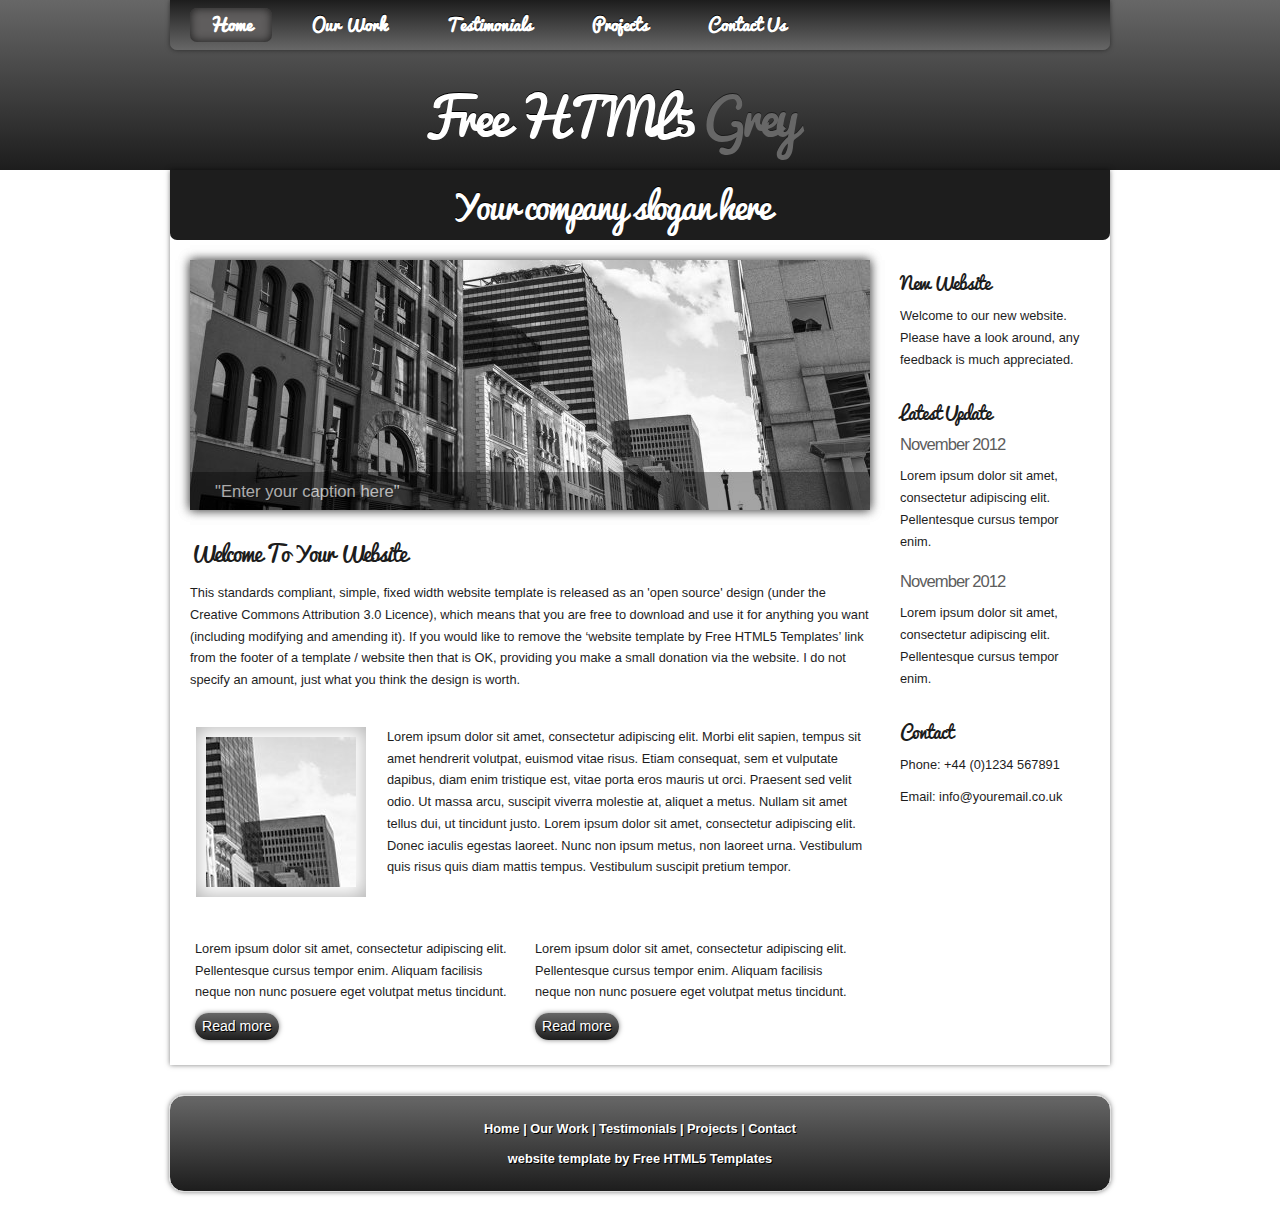
<file: grey/index.html>
<!DOCTYPE html> 
<html>

<head>
  <title>Free HTML5 Templates</title>
  <meta name="description" content="website description" />
  <meta name="keywords" content="website keywords, website keywords" />
  <meta http-equiv="content-type" content="text/html; charset=windows-1252" />
  <link rel="stylesheet" type="text/css" href="css/style.css" />
  <!-- modernizr enables HTML5 elements and feature detects -->
  <script type="text/javascript" src="js/modernizr-1.5.min.js"></script>
</head>

<body>
  <div id="main">		

    <header>
	  <nav>
	    <div id="menubar">
          <ul id="nav">
            <li class="current"><a href="index.html">Home</a></li>
            <li><a href="ourwork.html">Our Work</a></li>
            <li><a href="testimonials.html">Testimonials</a></li>
            <li><a href="projects.html">Projects</a></li>
            <li><a href="contact.html">Contact Us</a></li>
          </ul>
        </div><!--close menubar-->	
      </nav>
	  <div id="banner">
	    <div id="welcome">
	      <h3>Free HTML5 <span>Grey</span></h3>
	    </div><!--close welcome-->		
	  </div><!--close banner-->
    </header>
    
	<div id="site_content">		
	
	  <div id="strapline">
	    <div id="welcome_slogan">
	      <h3>Your company slogan here</h3>
	    </div><!--close welcome_slogan-->
      </div><!--close strapline-->
	  
	  <div class="sidebar_container">       
		<div class="sidebar">
          <div class="sidebar_item">
            <h2>New Website</h2>
            <p>Welcome to our new website. Please have a look around, any feedback is much appreciated.</p>
          </div><!--close sidebar_item--> 
        </div><!--close sidebar-->     		
		<div class="sidebar">
          <div class="sidebar_item">
            <h2>Latest Update</h2>
            <h3>November 2012</h3>
            <p>Lorem ipsum dolor sit amet, consectetur adipiscing elit. Pellentesque cursus tempor enim.</p>         
		  </div><!--close sidebar_item--> 
        </div><!--close sidebar-->
		<div class="sidebar">
          <div class="sidebar_item">
            <h3>November 2012</h3>
            <p>Lorem ipsum dolor sit amet, consectetur adipiscing elit. Pellentesque cursus tempor enim.</p>         
		  </div><!--close sidebar_item--> 
        </div><!--close sidebar-->  		
        <div class="sidebar">
          <div class="sidebar_item">
            <h2>Contact</h2>
            <p>Phone: +44 (0)1234 567891</p>
            <p>Email: <a href="mailto:info@youremail.co.uk">info@youremail.co.uk</a></p>
          </div><!--close sidebar_item--> 
        </div><!--close sidebar-->
       </div><!--close sidebar_container-->	

      <div class="slideshow">
	    <ul class="slideshow">
          <li class="show"><img width="680" height="250" src="images/home_1.jpg" alt="&quot;Enter your caption here&quot;" /></li>
          <li><img width="680" height="250" src="images/home_2.jpg" alt="&quot;Enter your caption here&quot;" /></li>
        </ul> 
	  </div>
	   
	  <div id="content">
        <div class="content_item">
		  <h1>Welcome To Your Website</h1> 
          <p>This standards compliant, simple, fixed width website template is released as an 'open source' design (under the Creative Commons Attribution 3.0 Licence), which means that you are free to download and use it for anything you want (including modifying and amending it). If you would like to remove the &lsquo;website template by Free HTML5 Templates&rsquo; link from the footer of a template / website then that is OK, providing you make a small donation via the website. I do not specify an amount, just what you think the design is worth.</p>   		
		  
		  <div class="content_imagetext">
		    <div class="content_image">
		      <img src="images/image1.jpg" alt="image1"/>
	        </div>
		    <p>Lorem ipsum dolor sit amet, consectetur adipiscing elit. Morbi elit sapien, tempus sit amet hendrerit volutpat, euismod vitae risus. Etiam consequat, sem et vulputate dapibus, diam enim tristique est, vitae porta eros mauris ut orci. Praesent sed velit odio. Ut massa arcu, suscipit viverra molestie at, aliquet a metus. Nullam sit amet tellus dui, ut tincidunt justo. Lorem ipsum dolor sit amet, consectetur adipiscing elit. Donec iaculis egestas laoreet. Nunc non ipsum metus, non laoreet urna. Vestibulum quis risus quis diam mattis tempus. Vestibulum suscipit pretium tempor. </p>
		  </div><!--close content_imagetext-->
		  
		  <div class="content_container">
		    <p>Lorem ipsum dolor sit amet, consectetur adipiscing elit. Pellentesque cursus tempor enim. Aliquam facilisis neque non nunc posuere eget volutpat metus tincidunt.</p>
		  	<div class="button_small">
		      <a href="#">Read more</a>
		    </div><!--close button_small-->
		  </div><!--close content_container-->
          <div class="content_container">
		    <p>Lorem ipsum dolor sit amet, consectetur adipiscing elit. Pellentesque cursus tempor enim. Aliquam facilisis neque non nunc posuere eget volutpat metus tincidunt.</p>          
		  	<div class="button_small">
		      <a href="#">Read more</a>
		    </div><!--close button_small-->		  
		  </div><!--close content_container-->			  
		</div><!--close content_item-->
      </div><!--close content-->   
	</div><!--close site_content-->  	

    <footer>
	  <a href="index.html">Home</a> | <a href="ourwork.html">Our Work</a> | <a href="testimonials.html">Testimonials</a> | <a href="projects.html">Projects</a> | <a href="contact.html">Contact</a><br/><br/>
	  website template by <a href="http://www.freehtml5templates.co.uk">Free HTML5 Templates</a>
    </footer>
	
  </div><!--close main-->
  
  <!-- javascript at the bottom for fast page loading -->
  <script type="text/javascript" src="js/jquery.min.js"></script>
  <script type="text/javascript" src="js/image_slide.js"></script>
  
</body>
</html>
</file>
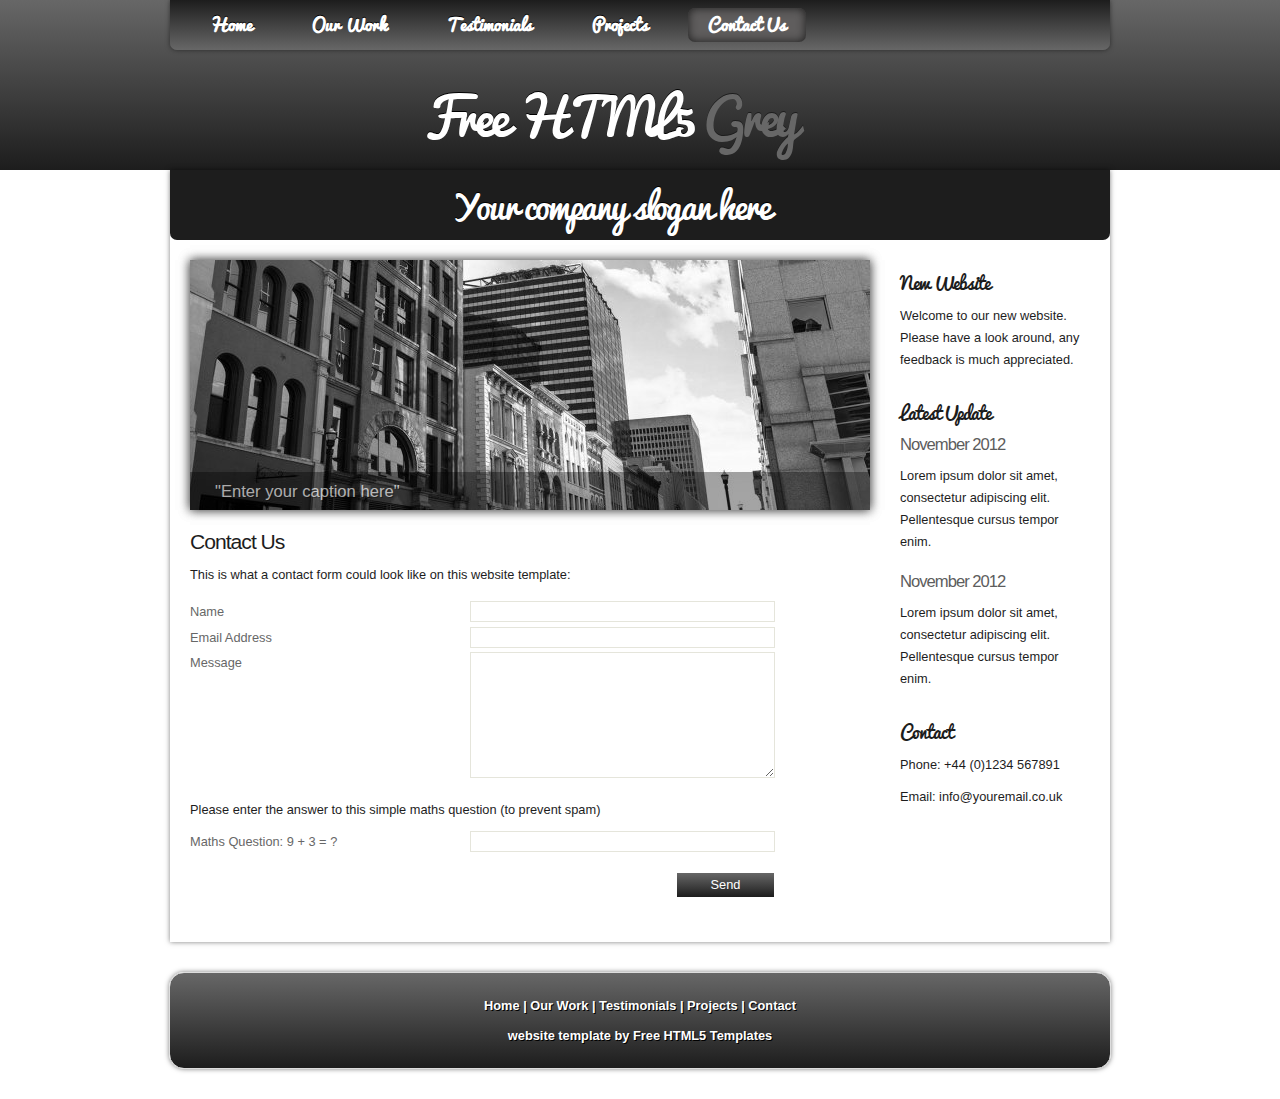
<file: grey/contact.html>
<!DOCTYPE html> 
<html>

<head>
  <title>Free HTML5 Templates</title>
  <meta name="description" content="website description" />
  <meta name="keywords" content="website keywords, website keywords" />
  <meta http-equiv="content-type" content="text/html; charset=windows-1252" />
  <link rel="stylesheet" type="text/css" href="css/style.css" />
  <!-- modernizr enables HTML5 elements and feature detects -->
  <script type="text/javascript" src="js/modernizr-1.5.min.js"></script>
</head>

<body>
  <div id="main">

	<header>
	  <nav>
	    <div id="menubar">
          <ul id="nav">
            <li><a href="index.html">Home</a></li>
            <li><a href="ourwork.html">Our Work</a></li>
            <li><a href="testimonials.html">Testimonials</a></li>
            <li><a href="projects.html">Projects</a></li>
            <li class="current"><a href="contact.html">Contact Us</a></li>
          </ul>
        </div><!--close menubar-->	
      </nav>
	  <div id="banner">
	    <div id="welcome">
	      <h3>Free HTML5 <span>Grey</span></h3>
	    </div><!--close welcome-->		
	  </div><!--close banner-->
    </header>  
    
	<div id="site_content">		
	
	  <div id="strapline">
	    <div id="welcome_slogan">
	      <h3>Your company slogan here</h3>
	    </div><!--close welcome_slogan-->
      </div><!--close strapline-->		

	  <div class="sidebar_container">       
		<div class="sidebar">
          <div class="sidebar_item">
            <h2>New Website</h2>
            <p>Welcome to our new website. Please have a look around, any feedback is much appreciated.</p>
          </div><!--close sidebar_item--> 
        </div><!--close sidebar-->     		
		<div class="sidebar">
          <div class="sidebar_item">
            <h2>Latest Update</h2>
            <h3>November 2012</h3>
            <p>Lorem ipsum dolor sit amet, consectetur adipiscing elit. Pellentesque cursus tempor enim.</p>         
		  </div><!--close sidebar_item--> 
        </div><!--close sidebar-->
		<div class="sidebar">
          <div class="sidebar_item">
            <h3>November 2012</h3>
            <p>Lorem ipsum dolor sit amet, consectetur adipiscing elit. Pellentesque cursus tempor enim.</p>         
		  </div><!--close sidebar_item--> 
        </div><!--close sidebar-->  		
        <div class="sidebar">
          <div class="sidebar_item">
            <h2>Contact</h2>
            <p>Phone: +44 (0)1234 567891</p>
            <p>Email: <a href="mailto:info@youremail.co.uk">info@youremail.co.uk</a></p>
          </div><!--close sidebar_item--> 
        </div><!--close sidebar-->
       </div><!--close sidebar_container-->	
	   
      <div class="slideshow">
	    <ul class="slideshow">
          <li class="show"><img width="680" height="250" src="images/home_1.jpg" alt="&quot;Enter your caption here&quot;" /></li>
          <li><img width="680" height="250" src="images/home_2.jpg" alt="&quot;Enter your caption here&quot;" /></li>
        </ul> 
	  </div>
	
	  <div id="content">
        <div class="content_item">
		  <div class="form_settings">
            <h2>Contact Us</h2>
            <p style="padding-bottom: 15px;">This is what a contact form could look like on this website template:</p>           
			<p><span>Name</span><input class="contact" type="text" name="your_name" value="" /></p>
            <p><span>Email Address</span><input class="contact" type="text" name="your_email" value="" /></p>
			<p><span>Message</span><textarea class="contact textarea" rows="8" cols="50" name="your_message"></textarea></p>
            <p style="padding: 10px 0 10px 0;">Please enter the answer to this simple maths question (to prevent spam)</p>
			<p><span>Maths Question: 9 + 3 = ?</span><input type="text" name="user_answer" class="contact" /><input type="hidden" name="answer" value="4d76fe9775" /></p>
            <p style="padding-top: 15px"><span>&nbsp;</span><input class="submit" type="submit" name="contact_submitted" value="Send" /></p>
          </div><!--close form_settings-->
		</div><!--close content_item-->
      </div><!--close content-->   
	</div><!--close site_content-->  	
    <footer>
	  <a href="index.html">Home</a> | <a href="ourwork.html">Our Work</a> | <a href="testimonials.html">Testimonials</a> | <a href="projects.html">Projects</a> | <a href="contact.html">Contact</a><br/><br/>
	  website template by <a href="http://www.freehtml5templates.co.uk">Free HTML5 Templates</a>
    </footer>  
  </div><!--close main-->

  <!-- javascript at the bottom for fast page loading -->
  <script type="text/javascript" src="js/jquery.min.js"></script>
  <script type="text/javascript" src="js/image_slide.js"></script>	
  
</body>
</html>
</file>
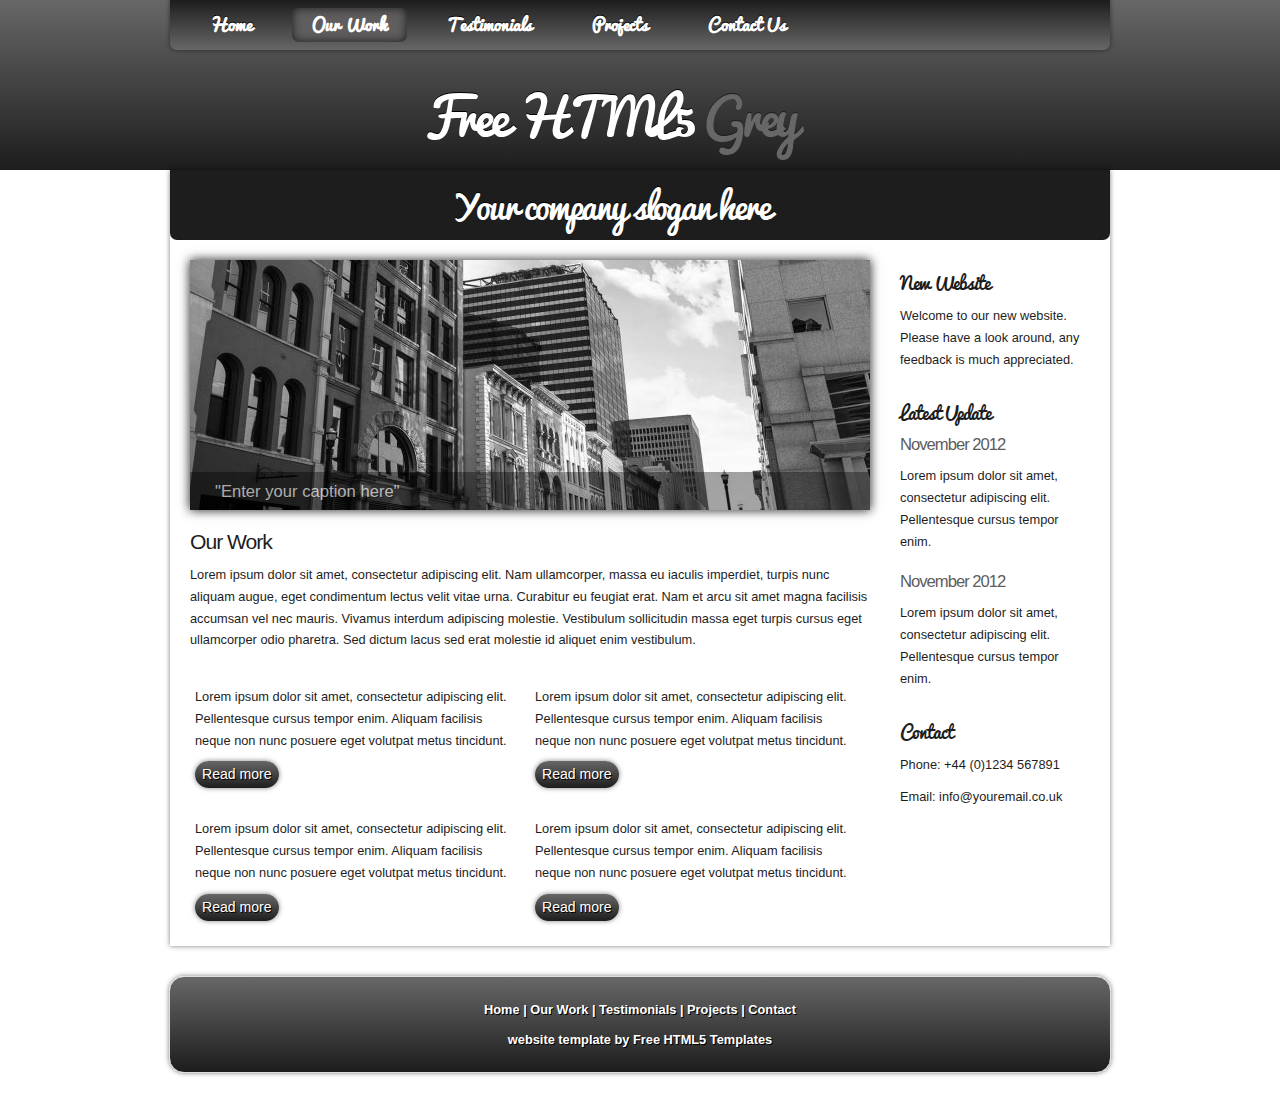
<file: grey/ourwork.html>
<!DOCTYPE html> 
<html>

<head>
  <title>Free HTML5 Templates</title>
  <meta name="description" content="website description" />
  <meta name="keywords" content="website keywords, website keywords" />
  <meta http-equiv="content-type" content="text/html; charset=windows-1252" />
  <link rel="stylesheet" type="text/css" href="css/style.css" />
  <!-- modernizr enables HTML5 elements and feature detects -->
  <script type="text/javascript" src="js/modernizr-1.5.min.js"></script>
</head>

<body>
  <div id="main">
    
	<header>
	  <nav>
	    <div id="menubar">
          <ul id="nav">
            <li><a href="index.html">Home</a></li>
            <li class="current"><a href="ourwork.html">Our Work</a></li>
            <li><a href="testimonials.html">Testimonials</a></li>
            <li><a href="projects.html">Projects</a></li>
            <li><a href="contact.html">Contact Us</a></li>
          </ul>
        </div><!--close menubar-->	
      </nav>
	  <div id="banner">
	    <div id="welcome">
	      <h3>Free HTML5 <span>Grey</span></h3>
	    </div><!--close welcome-->		
	  </div><!--close banner-->
    </header>
    
	<div id="site_content">		
	
	  <div id="strapline">
	    <div id="welcome_slogan">
	      <h3>Your company slogan here</h3>
	    </div><!--close welcome_slogan-->
      </div><!--close strapline-->	

	  <div class="sidebar_container">       
		<div class="sidebar">
          <div class="sidebar_item">
            <h2>New Website</h2>
            <p>Welcome to our new website. Please have a look around, any feedback is much appreciated.</p>
          </div><!--close sidebar_item--> 
        </div><!--close sidebar-->     		
		<div class="sidebar">
          <div class="sidebar_item">
            <h2>Latest Update</h2>
            <h3>November 2012</h3>
            <p>Lorem ipsum dolor sit amet, consectetur adipiscing elit. Pellentesque cursus tempor enim.</p>         
		  </div><!--close sidebar_item--> 
        </div><!--close sidebar-->
		<div class="sidebar">
          <div class="sidebar_item">
            <h3>November 2012</h3>
            <p>Lorem ipsum dolor sit amet, consectetur adipiscing elit. Pellentesque cursus tempor enim.</p>         
		  </div><!--close sidebar_item--> 
        </div><!--close sidebar-->  		
        <div class="sidebar">
          <div class="sidebar_item">
            <h2>Contact</h2>
            <p>Phone: +44 (0)1234 567891</p>
            <p>Email: <a href="mailto:info@youremail.co.uk">info@youremail.co.uk</a></p>
          </div><!--close sidebar_item--> 
        </div><!--close sidebar-->
       </div><!--close sidebar_container-->	
	
      <div class="slideshow">
	    <ul class="slideshow">
          <li class="show"><img width="680" height="250" src="images/home_1.jpg" alt="&quot;Enter your caption here&quot;" /></li>
          <li><img width="680" height="250" src="images/home_2.jpg" alt="&quot;Enter your caption here&quot;" /></li>
        </ul> 
	  </div>	
	
	  <div id="content">
        <div class="content_item">
          <h2>Our Work</h2>
			<p>Lorem ipsum dolor sit amet, consectetur adipiscing elit. Nam ullamcorper, massa eu iaculis imperdiet, turpis nunc aliquam augue, eget condimentum lectus velit vitae urna. Curabitur eu feugiat erat. Nam et arcu sit amet magna facilisis accumsan vel nec mauris. Vivamus interdum adipiscing molestie. Vestibulum sollicitudin massa eget turpis cursus eget ullamcorper odio pharetra. Sed dictum lacus sed erat molestie id aliquet enim vestibulum.</p>
		    <div class="content_container">
		      <p>Lorem ipsum dolor sit amet, consectetur adipiscing elit. Pellentesque cursus tempor enim. Aliquam facilisis neque non nunc posuere eget volutpat metus tincidunt.</p>
		    	<div class="button_small">
		        <a href="#">Read more</a>
		      </div><!--close button_small-->
		    </div><!--close content_container-->
            <div class="content_container">
		      <p>Lorem ipsum dolor sit amet, consectetur adipiscing elit. Pellentesque cursus tempor enim. Aliquam facilisis neque non nunc posuere eget volutpat metus tincidunt.</p>          
		    	<div class="button_small">
		        <a href="#">Read more</a>
		        </div><!--close button_small-->		  
		    </div><!--close content_container-->
		    <div class="content_container">
		      <p>Lorem ipsum dolor sit amet, consectetur adipiscing elit. Pellentesque cursus tempor enim. Aliquam facilisis neque non nunc posuere eget volutpat metus tincidunt.</p>
		    	<div class="button_small">
		        <a href="#">Read more</a>
		      </div><!--close button_small-->
		    </div><!--close content_container-->
            <div class="content_container">
		      <p>Lorem ipsum dolor sit amet, consectetur adipiscing elit. Pellentesque cursus tempor enim. Aliquam facilisis neque non nunc posuere eget volutpat metus tincidunt.</p>          
		    	<div class="button_small">
		        <a href="#">Read more</a>
		        </div><!--close button_small-->		  
		    </div><!--close content_container-->			
		</div><!--close content_item-->
      </div><!--close content-->   
	</div><!--close site_content-->  	
    <footer>
	  <a href="index.html">Home</a> | <a href="ourwork.html">Our Work</a> | <a href="testimonials.html">Testimonials</a> | <a href="projects.html">Projects</a> | <a href="contact.html">Contact</a><br/><br/>
	  website template by <a href="http://www.freehtml5templates.co.uk">Free HTML5 Templates</a>
    </footer>  
  </div><!--close main-->

  <!-- javascript at the bottom for fast page loading -->
  <script type="text/javascript" src="js/jquery.min.js"></script>
  <script type="text/javascript" src="js/image_slide.js"></script>	
  
</body>
</html>
</file>
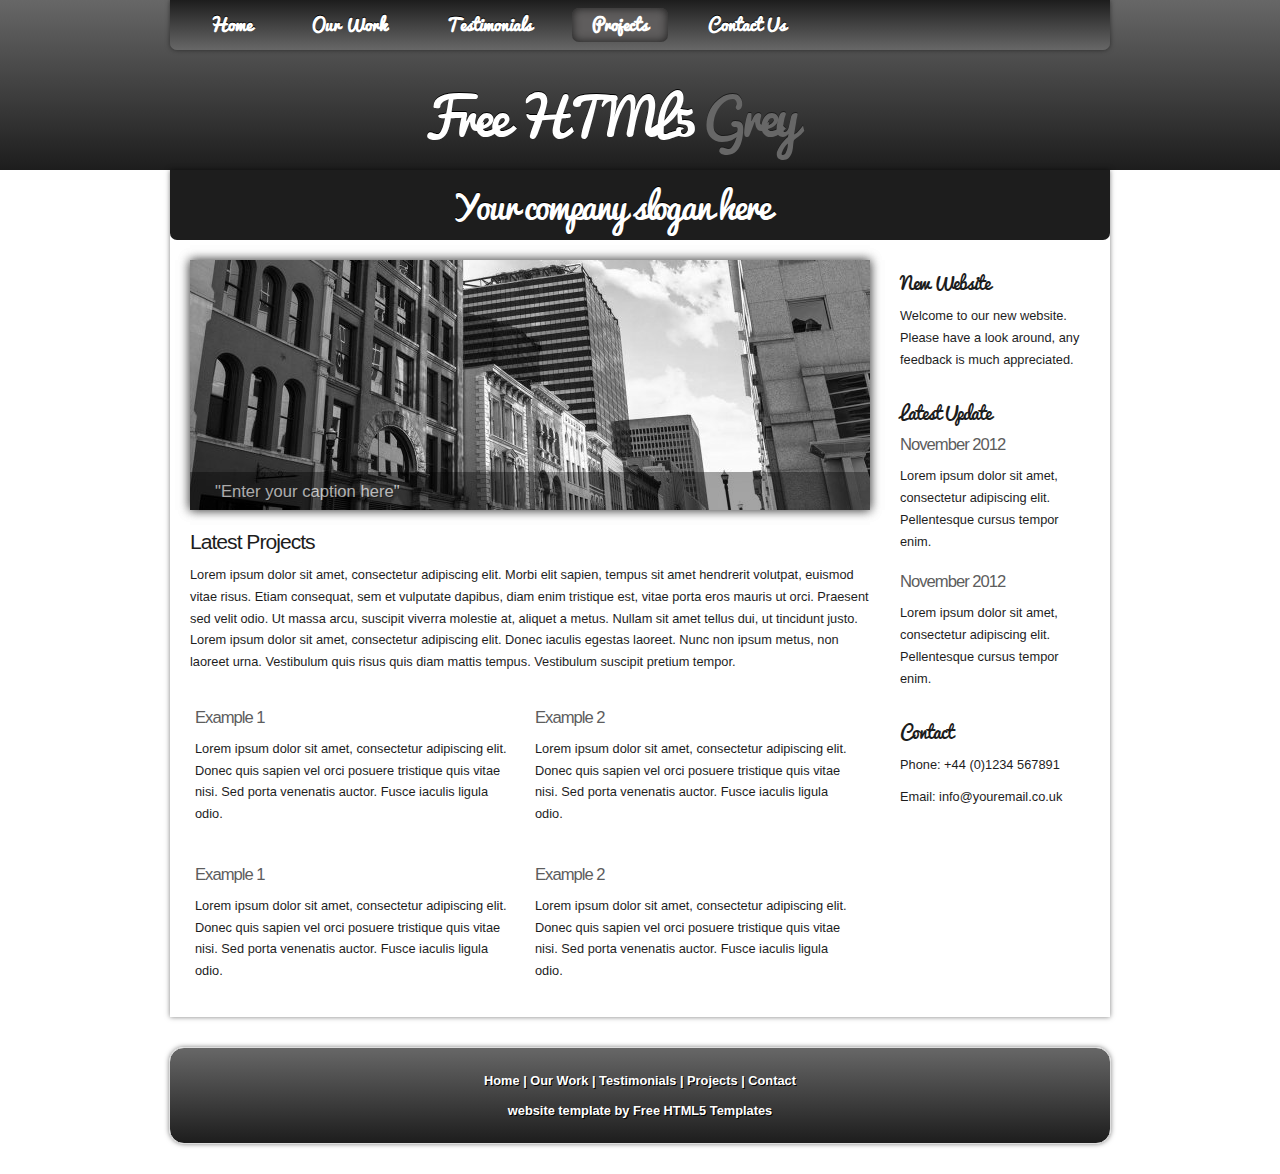
<file: grey/projects.html>
<!DOCTYPE html> 
<html>

<head>
  <title>Free HTML5 Templates</title>
  <meta name="description" content="website description" />
  <meta name="keywords" content="website keywords, website keywords" />
  <meta http-equiv="content-type" content="text/html; charset=windows-1252" />
  <link rel="stylesheet" type="text/css" href="css/style.css" />
  <!-- modernizr enables HTML5 elements and feature detects -->
  <script type="text/javascript" src="js/modernizr-1.5.min.js"></script>
</head>

<body>
  <div id="main">
	
	<header>
	  <nav>
	    <div id="menubar">
          <ul id="nav">
            <li><a href="index.html">Home</a></li>
            <li><a href="ourwork.html">Our Work</a></li>
            <li><a href="testimonials.html">Testimonials</a></li>
            <li class="current"><a href="projects.html">Projects</a></li>
            <li><a href="contact.html">Contact Us</a></li>
          </ul>
        </div><!--close menubar-->	
      </nav>
	  <div id="banner">
	    <div id="welcome">
	      <h3>Free HTML5 <span>Grey</span></h3>
	    </div><!--close welcome-->		
	  </div><!--close banner-->
    </header>
    
	<div id="site_content">		
	
	  <div id="strapline">
	    <div id="welcome_slogan">
	      <h3>Your company slogan here</h3>
	    </div><!--close welcome_slogan-->
      </div><!--close strapline-->	

	  <div class="sidebar_container">       
		<div class="sidebar">
          <div class="sidebar_item">
            <h2>New Website</h2>
            <p>Welcome to our new website. Please have a look around, any feedback is much appreciated.</p>
          </div><!--close sidebar_item--> 
        </div><!--close sidebar-->     		
		<div class="sidebar">
          <div class="sidebar_item">
            <h2>Latest Update</h2>
            <h3>November 2012</h3>
            <p>Lorem ipsum dolor sit amet, consectetur adipiscing elit. Pellentesque cursus tempor enim.</p>         
		  </div><!--close sidebar_item--> 
        </div><!--close sidebar-->
		<div class="sidebar">
          <div class="sidebar_item">
            <h3>November 2012</h3>
            <p>Lorem ipsum dolor sit amet, consectetur adipiscing elit. Pellentesque cursus tempor enim.</p>         
		  </div><!--close sidebar_item--> 
        </div><!--close sidebar-->  		
        <div class="sidebar">
          <div class="sidebar_item">
            <h2>Contact</h2>
            <p>Phone: +44 (0)1234 567891</p>
            <p>Email: <a href="mailto:info@youremail.co.uk">info@youremail.co.uk</a></p>
          </div><!--close sidebar_item--> 
        </div><!--close sidebar-->
       </div><!--close sidebar_container-->	
	   
      <div class="slideshow">
	    <ul class="slideshow">
          <li class="show"><img width="680" height="250" src="images/home_1.jpg" alt="&quot;Enter your caption here&quot;" /></li>
          <li><img width="680" height="250" src="images/home_2.jpg" alt="&quot;Enter your caption here&quot;" /></li>
        </ul> 
	  </div>	   
	
	  <div id="content">
        <div class="content_item">
          <h2>Latest Projects</h2>
		    <p>Lorem ipsum dolor sit amet, consectetur adipiscing elit. Morbi elit sapien, tempus sit amet hendrerit volutpat, euismod vitae risus. Etiam consequat, sem et vulputate dapibus, diam enim tristique est, vitae porta eros mauris ut orci. Praesent sed velit odio. Ut massa arcu, suscipit viverra molestie at, aliquet a metus. Nullam sit amet tellus dui, ut tincidunt justo. Lorem ipsum dolor sit amet, consectetur adipiscing elit. Donec iaculis egestas laoreet. Nunc non ipsum metus, non laoreet urna. Vestibulum quis risus quis diam mattis tempus. Vestibulum suscipit pretium tempor. </p>
            <div class="content_container">       
			  <h3>Example 1</h3>
			  <p>Lorem ipsum dolor sit amet, consectetur adipiscing elit. Donec quis sapien vel orci posuere tristique quis vitae nisi. Sed porta venenatis auctor. Fusce iaculis ligula odio.</p>
            </div><!--close content_container-->
            <div class="content_container">			  
			  <h3>Example 2</h3>
			  <p>Lorem ipsum dolor sit amet, consectetur adipiscing elit. Donec quis sapien vel orci posuere tristique quis vitae nisi. Sed porta venenatis auctor. Fusce iaculis ligula odio.</p>
			</div><!--close content_container-->
            <div class="content_container">       
			  <h3>Example 1</h3>
			  <p>Lorem ipsum dolor sit amet, consectetur adipiscing elit. Donec quis sapien vel orci posuere tristique quis vitae nisi. Sed porta venenatis auctor. Fusce iaculis ligula odio.</p>
            </div><!--close content_container-->
            <div class="content_container">			  
			  <h3>Example 2</h3>
			  <p>Lorem ipsum dolor sit amet, consectetur adipiscing elit. Donec quis sapien vel orci posuere tristique quis vitae nisi. Sed porta venenatis auctor. Fusce iaculis ligula odio.</p>
			</div><!--close content_container-->
	    </div><!--close content_item-->
      </div><!--close content-->   
	</div><!--close site_content-->  	
    <footer>
	  <a href="index.html">Home</a> | <a href="ourwork.html">Our Work</a> | <a href="testimonials.html">Testimonials</a> | <a href="projects.html">Projects</a> | <a href="contact.html">Contact</a><br/><br/>
	  website template by <a href="http://www.freehtml5templates.co.uk">Free HTML5 Templates</a>
    </footer>
  </div><!--close main-->
  
  <!-- javascript at the bottom for fast page loading -->
  <script type="text/javascript" src="js/jquery.min.js"></script>
  <script type="text/javascript" src="js/image_slide.js"></script>
  
</body>
</html>
</file>
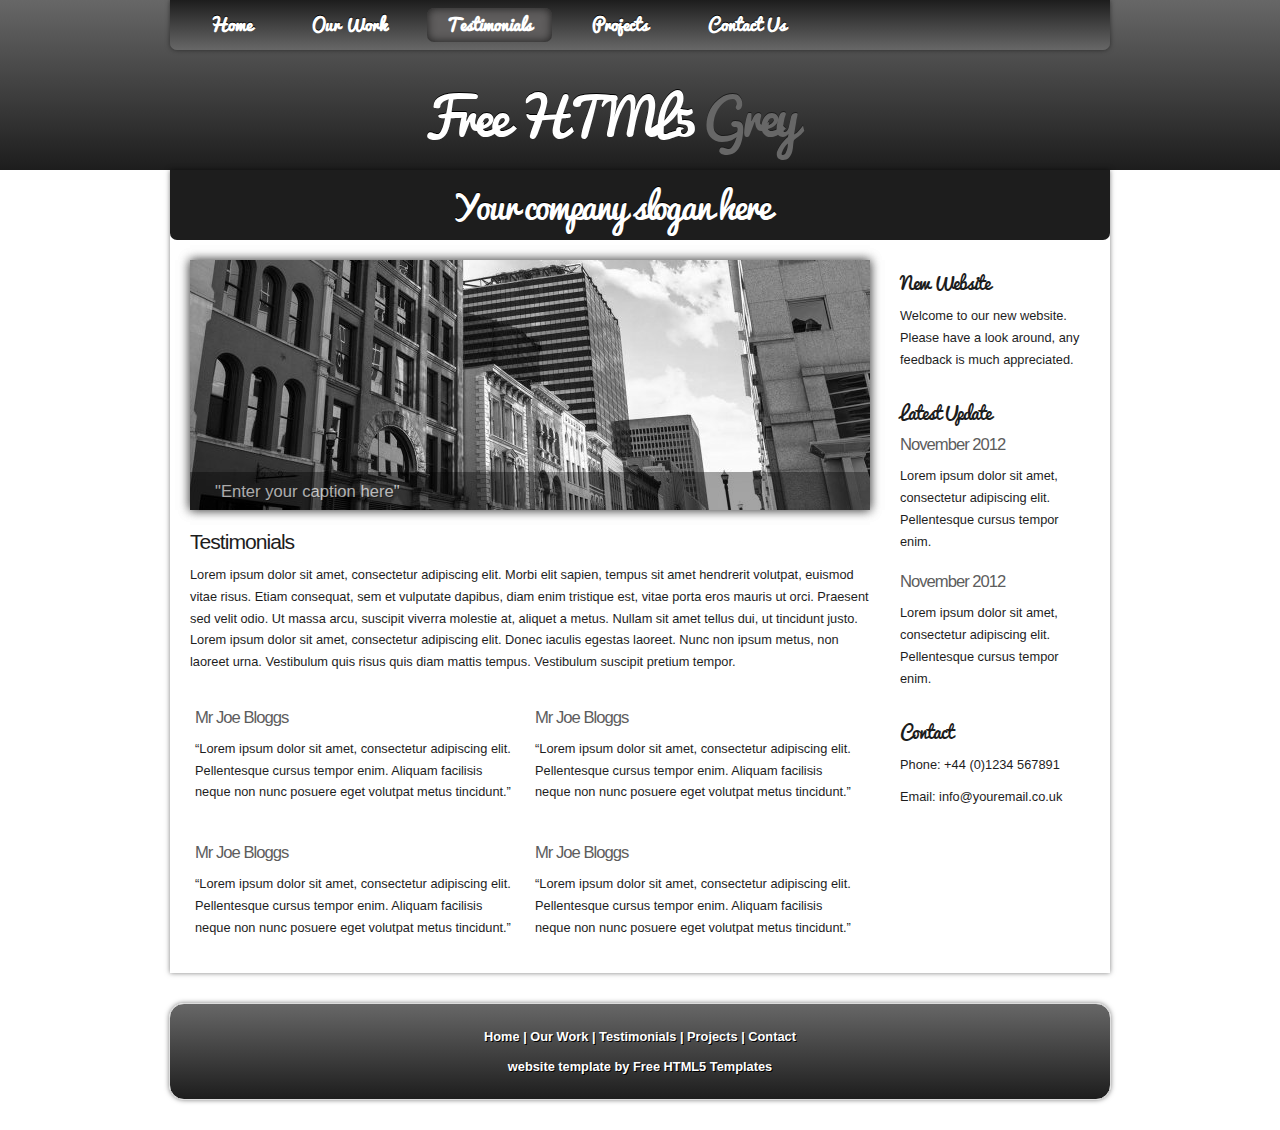
<file: grey/testimonials.html>
<!DOCTYPE html> 
<html>

<head>
  <title>Free HTML5 Templates</title>
  <meta name="description" content="website description" />
  <meta name="keywords" content="website keywords, website keywords" />
  <meta http-equiv="content-type" content="text/html; charset=windows-1252" />
  <link rel="stylesheet" type="text/css" href="css/style.css" />
  <!-- modernizr enables HTML5 elements and feature detects -->
  <script type="text/javascript" src="js/modernizr-1.5.min.js"></script>
</head>

<body>
  <div id="main">
	
	<header>
	  <nav>
	    <div id="menubar">
          <ul id="nav">
            <li><a href="index.html">Home</a></li>
            <li><a href="ourwork.html">Our Work</a></li>
            <li class="current"><a href="testimonials.html">Testimonials</a></li>
            <li><a href="projects.html">Projects</a></li>
            <li><a href="contact.html">Contact Us</a></li>
          </ul>
        </div><!--close menubar-->	
      </nav>
	  <div id="banner">
	    <div id="welcome">
	      <h3>Free HTML5 <span>Grey</span></h3>
	    </div><!--close welcome-->		
	  </div><!--close banner-->
    </header>
    
	<div id="site_content">		
	
	  <div id="strapline">
	    <div id="welcome_slogan">
	      <h3>Your company slogan here</h3>
	    </div><!--close welcome_slogan-->
      </div><!--close strapline-->		

	  <div class="sidebar_container">       
		<div class="sidebar">
          <div class="sidebar_item">
            <h2>New Website</h2>
            <p>Welcome to our new website. Please have a look around, any feedback is much appreciated.</p>
          </div><!--close sidebar_item--> 
        </div><!--close sidebar-->     		
		<div class="sidebar">
          <div class="sidebar_item">
            <h2>Latest Update</h2>
            <h3>November 2012</h3>
            <p>Lorem ipsum dolor sit amet, consectetur adipiscing elit. Pellentesque cursus tempor enim.</p>         
		  </div><!--close sidebar_item--> 
        </div><!--close sidebar-->
		<div class="sidebar">
          <div class="sidebar_item">
            <h3>November 2012</h3>
            <p>Lorem ipsum dolor sit amet, consectetur adipiscing elit. Pellentesque cursus tempor enim.</p>         
		  </div><!--close sidebar_item--> 
        </div><!--close sidebar-->  		
        <div class="sidebar">
          <div class="sidebar_item">
            <h2>Contact</h2>
            <p>Phone: +44 (0)1234 567891</p>
            <p>Email: <a href="mailto:info@youremail.co.uk">info@youremail.co.uk</a></p>
          </div><!--close sidebar_item--> 
        </div><!--close sidebar-->
       </div><!--close sidebar_container-->	
	   
      <div class="slideshow">
	    <ul class="slideshow">
          <li class="show"><img width="680" height="250" src="images/home_1.jpg" alt="&quot;Enter your caption here&quot;" /></li>
          <li><img width="680" height="250" src="images/home_2.jpg" alt="&quot;Enter your caption here&quot;" /></li>
        </ul> 
	  </div>	   
	
	  <div id="content">
        <div class="content_item">
          <h2>Testimonials</h2>
		    <p>Lorem ipsum dolor sit amet, consectetur adipiscing elit. Morbi elit sapien, tempus sit amet hendrerit volutpat, euismod vitae risus. Etiam consequat, sem et vulputate dapibus, diam enim tristique est, vitae porta eros mauris ut orci. Praesent sed velit odio. Ut massa arcu, suscipit viverra molestie at, aliquet a metus. Nullam sit amet tellus dui, ut tincidunt justo. Lorem ipsum dolor sit amet, consectetur adipiscing elit. Donec iaculis egestas laoreet. Nunc non ipsum metus, non laoreet urna. Vestibulum quis risus quis diam mattis tempus. Vestibulum suscipit pretium tempor. </p>
			<div class="content_container">
			  <h3>Mr Joe Bloggs</h3>
			  <p>&ldquo;Lorem ipsum dolor sit amet, consectetur adipiscing elit. Pellentesque cursus tempor enim. Aliquam facilisis neque non nunc posuere eget volutpat metus tincidunt.&rdquo;</p>
			</div><!--close content_container-->
            <div class="content_container">
			  <h3>Mr Joe Bloggs</h3>
			  <p>&ldquo;Lorem ipsum dolor sit amet, consectetur adipiscing elit. Pellentesque cursus tempor enim. Aliquam facilisis neque non nunc posuere eget volutpat metus tincidunt.&rdquo;</p>
			</div><!--close content_container--> 
			<div class="content_container">
			  <h3>Mr Joe Bloggs</h3>
			  <p>&ldquo;Lorem ipsum dolor sit amet, consectetur adipiscing elit. Pellentesque cursus tempor enim. Aliquam facilisis neque non nunc posuere eget volutpat metus tincidunt.&rdquo;</p>
			</div><!--close content_container-->
            <div class="content_container">
			  <h3>Mr Joe Bloggs</h3>
			  <p>&ldquo;Lorem ipsum dolor sit amet, consectetur adipiscing elit. Pellentesque cursus tempor enim. Aliquam facilisis neque non nunc posuere eget volutpat metus tincidunt.&rdquo;</p>
			</div><!--close content_container--> 
	    </div><!--close content_item-->
      </div><!--close content-->   
	</div><!--close site_content-->  	
    <footer>
	  <a href="index.html">Home</a> | <a href="ourwork.html">Our Work</a> | <a href="testimonials.html">Testimonials</a> | <a href="projects.html">Projects</a> | <a href="contact.html">Contact</a><br/><br/>
	  website template by <a href="http://www.freehtml5templates.co.uk">Free HTML5 Templates</a>
    </footer>  
  </div><!--close main-->
  
  <!-- javascript at the bottom for fast page loading -->
  <script type="text/javascript" src="js/jquery.min.js"></script>
  <script type="text/javascript" src="js/image_slide.js"></script>
  
</body>
</html>
</file>
<file: grey/css/style.css>
@font-face { 
  font-family: PacificoRegular; 
    src: url('../fonts/Pacifico-webfont.eot'); 
    src: local("PacificoRegular"), url('../fonts/Pacifico-webfont.ttf'); 
} 

html
{ height: 100%;}

*
{ margin: 0;
  padding: 0;}

body
{ font: normal 80% Arial, Helvetica, sans-serif;
  color: #000;
}

/* tell the browser to render HTML 5 elements as block */
article, aside, figure, footer, header, hgroup, nav, section { 
  display:block;
}

p
{ padding: 0 0 10px 0;
  color: #1D1D1D;
  text-shadow: 1px 1px #FFF;
  line-height: 1.7em;
  font-size: 100% }

img
{ border: 0;}

h1, h2, h3, h4, h5, h6 
{ font: normal 175% 'PacificoRegular', Arial, sans-serif;
  color: #1D1D1D;
  text-shadow: 0px -1px 0px #fff;
  letter-spacing: -1px;
  margin: 0 0 10px 0;}

h2
{ font: normal 165% Arial, Helvetica, sans-serif;}

h3
{ font: normal 130% Arial, Helvetica, sans-serif;
  color: #5D5D5D;}

h4, h5, h6
{ margin: 0;
  padding: 0 0 0px 0;
  font: normal 150% Arial, Helvetica, sans-serif;
  color: #FFF;
  line-height: 1.5em;}

h5, h6
{ font: normal 95% Arial, Helvetica, sans-serif;
  color: #888;
  padding-bottom: 15px;}
  
span
{ color: #676767;
  text-shadow: 0px -1px 0px #1D1D1D;}

a, a:hover
{ color: #1D1D1D;
  background: transparent;
  outline: none;
  text-decoration: none;}

a:hover
{ text-decoration: underline;}

ul
{ margin: 2px 0 22px 30px;
  line-height: 1.7em;
  font-style: normal;
  font-size: 100%;}

ol
{ margin: 8px 0 22px 20px;}

ol li
{ margin: 0 0 11px 0;}

#main, header, #banner, #menubar, #site_content, footer, #content_grey, nav
{ margin-left: auto; 
  margin-right: auto;}

#main
{ padding-bottom: 30px;}
  
header
{ height: 170px;
  background: #1D1D1D;
  background: -moz-linear-gradient(#676767, #1D1D1D);
  background: -o-linear-gradient(#676767, #1D1D1D);
  background: -webkit-linear-gradient(#676767, #1D1D1D);}

#banner
{ width: 940px;
  position: relative;
  height: 50px;
  padding: 15px 0 0 0;
  background: transparent;}
 
nav
{ height: 50px;}  
  
#menubar
{ width: 940px;
  height: 50px;
  text-align: center; 
  margin: 0 auto;
  background: #676767;
  background: -moz-linear-gradient(#1D1D1D, #676767);
  background: -o-linear-gradient(#1D1D1D, #676767);
  background: -webkit-linear-gradient(#1D1D1D, #676767);
  -webkit-box-shadow: rgba(0, 0, 0, 0.5) 0px 0px 5px;
  -moz-box-shadow: rgba(0, 0, 0, 0.5) 0px 0px 5px;
  box-shadow: rgba(0, 0, 0, 0.5) 0px 0px 5px;
  border-radius: 0px 0px 7px 7px;
  -moz-border-radius: 0px 0px 7px 7px;
  -webkit-border: 0px 0px 7px 7px;} 
  
#welcome
{ width: 880px;
  float: left;
  height: 50px;
  margin: 0 auto;
  text-align: center; 
  background: transparent;} 
  
#welcome_slogan
{ width: 880px;
  float: left;
  height: 50px;
  margin: 0 auto;
  background: transparent;}   
   
#welcome H3
{ font: normal 400% 'PacificoRegular', Arial, sans-serif;
  letter-spacing: -3px;
  text-shadow: 0px -1px 0px #000;
  color: #FFF;} 
  
#strapline
{ width: 940px;
  height: 60px;
  padding-bottom: 10px;
  text-align: center; 
  margin: 0 auto;
  background: #1D1D1D;
  border-radius: 0px 0px 7px 7px;
  -moz-border-radius: 0px 0px 7px 7px;
  -webkit-border: 0px 0px 7px 7px;} 
  
#welcome_slogan H3
{ font: normal 275% 'PacificoRegular', Arial, sans-serif;
  letter-spacing: -2px;
  text-shadow: 0px -1px 0px #000;
  color: #FFF;} 
  
ul#nav
{ margin:0;}

ul#nav li
{ padding: 0 0 0 0px;
  list-style: none;
  margin: 2px 0 0 0;
  display: inline;
  background: transparent;}

ul#nav li a
{ float: left;
  font: bold 130% 'PacificoRegular', Arial, sans-serif;
  height: 24px;
  margin: 8px 0 0 20px;
  text-shadow: 0px -1px 0px #000;
  padding: 0px 20px 10px 20px;
  background: transparent; 
  border-radius: 7px 7px 7px 7px;
  -moz-border-radius: 7px 7px 7px 7px;
  -webkit-border: 7px 7px 7px 7px;
  text-align: center;
  color: #FFF;
  text-decoration: none;} 
  
ul#nav li.current a
{ color: #FFF;
  background: #5F5D5D;
  -moz-box-shadow:    inset 0 0 10px #1D1D1D;
  -webkit-box-shadow: inset 0 0 10px #1D1D1D;
  box-shadow:         inset 0 0 10px #1D1D1D;  
  text-shadow: none;}
  
ul#nav li:hover a
{ color: #FFF;
  background: #5F5D5D;
  -moz-box-shadow:    inset 0 0 10px #1D1D1D;
  -webkit-box-shadow: inset 0 0 10px #1D1D1D;
  box-shadow:         inset 0 0 10px #1D1D1D;  
  text-shadow: none;}

#site_content
{ width: 940px;
  overflow: hidden;
  margin-bottom: 30px;
  -webkit-box-shadow: rgba(0, 0, 0, 0.5) 0px 0px 5px;
  -moz-box-shadow: rgba(0, 0, 0, 0.5) 0px 0px 5px;
  box-shadow: rgba(0, 0, 0, 0.5) 0px 0px 5px;} 

.sidebar_container
{ float: right;
  margin: 20px 10px 0 10px;
  width: 210px;
  padding: 0;}

.sidebar
{ float: left;
  width: 190px;
  padding-left: 10px;
  margin-bottom: 10px;}

.sidebar_item
{ font: normal 100% Arial, Helvetica, sans-serif;
  width: 190px;}

.sidebar h2
{ padding: 5px 0 0 0;
  font: normal 140% 'PacificoRegular', Arial, sans-serif;
  height: 30px;
  text-shadow: 0px -1px 0px #fff;
  color: #1D1D1D;}  
  
.sidebar p
{ color: #1d1d1d;}

#content
{ width: 680px;
  margin: 0 0 20px 20px;
  float: left;}

.content_item
{ width: 680px;
  margin-top: 20px;
  margin-bottom: 20px;}
 
.content_imagetext
{ width: 680px;
  padding: 5px;
  margin: 20px 0 0 0;
  float: left;}
 
.content_image
{ float: left; 
  width: 150px;
  height: 150px;
  margin: 0 20px 10px 0;
  border: 1px solid #FFF;
  padding: 10px;
  -moz-box-shadow:    inset 0 0 20px #ADADAD;
  -webkit-box-shadow: inset 0 0 20px #ADADAD;
  box-shadow:         inset 0 0 20px #ADADAD;}
  
.content_container
{ width: 320px;
  padding: 5px;
  margin: 20px 10px 0 0;
  float: left;}
  
footer
{ width: 940px;
  height: 50px;
  padding-top: 25px;
  padding-bottom: 20px;
  font-weight: bold;
  text-align: center; 
  text-shadow: 1px 1px #000;
  color: #FFF;
  background: #1D1D1D;
  background: -moz-linear-gradient(#676767, #1D1D1D);
  background: -o-linear-gradient(#676767, #1D1D1D);
  background: -webkit-linear-gradient(#676767, #1D1D1D);
  border: 1px solid #DDD;
  border-radius: 15px 15px 15px 15px;
  -moz-border-radius: 15px 15px 15px 15px;
  -webkit-border: 15px 15px 15px 15px;
  -webkit-box-shadow: rgba(0, 0, 0, 0.5) 0px 0px 5px;
  -moz-box-shadow: rgba(0, 0, 0, 0.5) 0px 0px 5px;
  box-shadow: rgba(0, 0, 0, 0.5) 0px 0px 5px;}

footer a, footer a:hover
{ text-shadow: 1px 1px #FFF;
  color: #1D1D1D;
  text-decoration: none;
  padding-bottom: 20px;}

footer a:hover
{ text-decoration: underline;}

footer a, footer a:hover
{ text-shadow: 1px 1px #000;
  color: #FFF;
  text-decoration: none;}

footer a:hover
{ text-decoration: underline;}
  
 .readmore a
{ color: #FFF;
  text-shadow: 1px 1px #004C8C;}
 
 .button_small
{ font: normal 110% Arial, Helvetica, sans-serif;
  height: 15px;
  width: 80px;
  padding: 5px 2px 7px 2px;
  background: #1D1D1D;
  background: -moz-linear-gradient(#676767, #1D1D1D);
  background: -o-linear-gradient(#676767, #1D1D1D);
  background: -webkit-linear-gradient(#676767, #1D1D1D);
  border-radius: 15px 15px 15px 15px;
  -moz-border-radius: 15px 15px 15px 15px;
  -webkit-border: 15px 15px 15px 15px;
  -webkit-box-shadow: rgba(0, 0, 0, 0.5) 0px 0px 5px;
  -moz-box-shadow: rgba(0, 0, 0, 0.5) 0px 0px 5px;
  box-shadow: rgba(0, 0, 0, 0.5) 0px 0px 5px;}
  
.button_small a
{ color: #FFF;
  padding-left: 5px;
  text-shadow: 1px 1px #000;}

.form_settings
{ margin: 15px 0 0 0;}

.form_settings p
{ padding: 0 0 4px 0;}

.form_settings span
{ float: left; 
  width: 280px; 
  text-align: left;
  text-shadow: none;}
  
.form_settings input, .form_settings textarea
{ padding: 2px; 
  width: 299px; 
  font: 100% arial; 
  border: 1px solid #E5E5DB; 
  background: #FFF; 
  color: #47433F;}
  
.form_settings input[type="checkbox"]
{ padding: 2px 0; 
  width: 15px; 
  font: 100% arial; 
  border: 0; 
  background: #FFF; 
  color: #47433F;
  margin: 28px 0;}

.form_settings .submit
{ font: 100% arial; 
  border: 1px solid; 
  width: 99px; 
  margin: 0 0 0 206px; 
  height: 26px;
  padding: 2px 0 3px 0;
  cursor: pointer; 
  background: #1D1D1D;
  background: -moz-linear-gradient(#676767, #1D1D1D);
  background: -o-linear-gradient(#676767, #1D1D1D);
  background: -webkit-linear-gradient(#676767, #1D1D1D);
  color: #FFF;}

.slideshow
{  width: 680px;
  height: 250px;
  margin-left: 20px;
  -webkit-box-shadow: rgba(0, 0, 0, 0.5) 0px 0px 10px;
  -moz-box-shadow: rgba(0, 0, 0, 0.5) 0px 0px 10px;
  box-shadow: rgba(0, 0, 0, 0.5) 0px 0px 10px;}  
  
/* styling for the slideshow on the homepage */
ul.slideshow {
  list-style: none;
  width: 680px;
  height: 250px;
  overflow: hidden;
  position: relative;
  margin: 20px 0 0 0;}
  
ul.slideshow li {
  position: absolute;
  margin: 0;
  padding: 0;
  left: 0;
  right: 0;}
 
ul.slideshow li.show {
  z-index: 500;}
 
ul img {
  border: none;}
 
#slideshow-caption {
  width: 680px;
  height: 38px;
  position: absolute;
  bottom: 0;
  left: 0; 
  z-index: 500;}
 
#slideshow-caption .slideshow-caption-container {
  padding: 10px 25px 10px 25px; 
  background: transparent url(../images/transparent.png) repeat;  
  z-index: 1000;}
 
#slideshow-caption p {
  padding: 0;
  font: normal 130% arial, sans-serif;
  color: #FFF;
  text-shadow: 1px 1px #000;}
</file>
